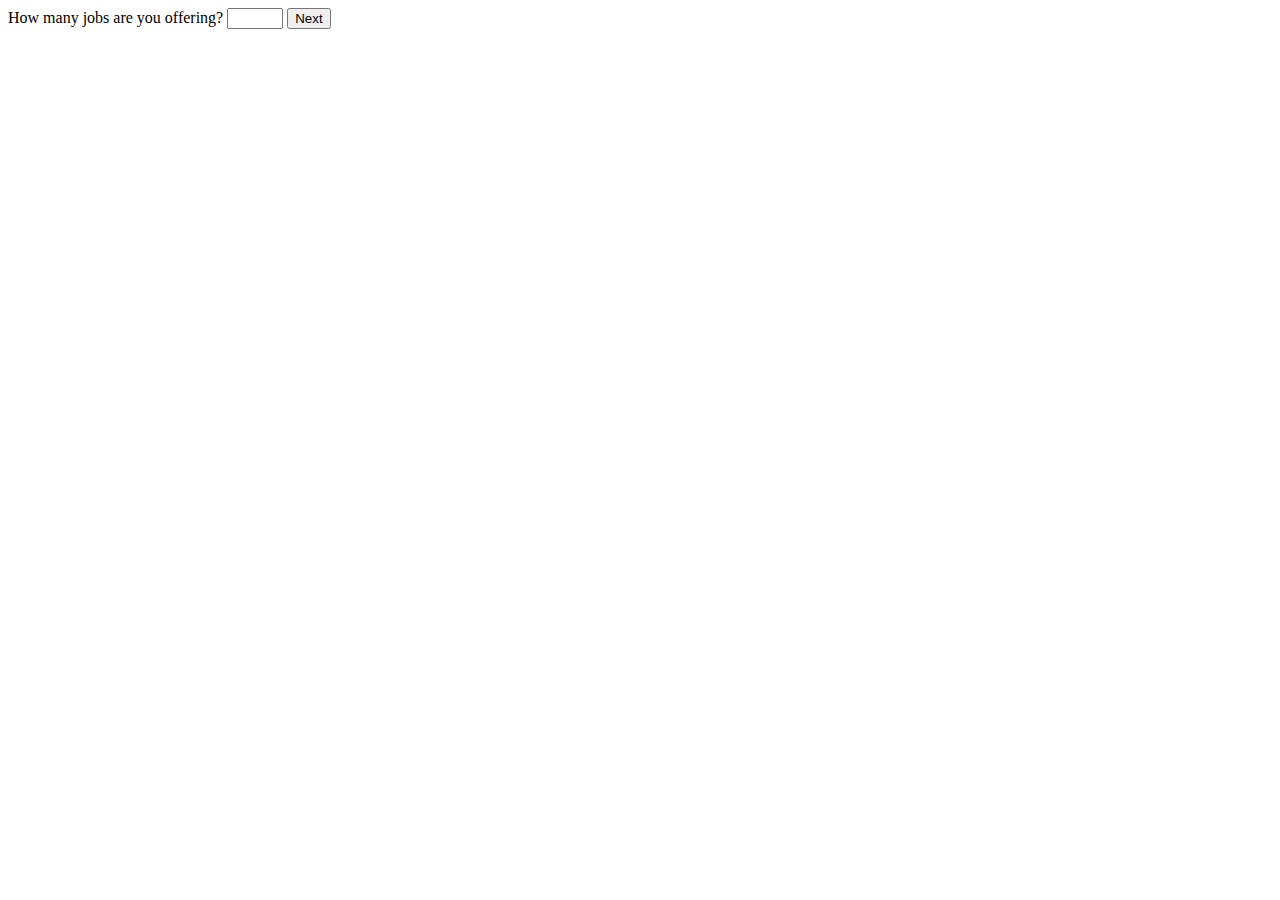
<file: jobInput.html>
<!DOCTYPE html>
<html>
<head><title>Post Job Listings</title></head>
<body>
  <form method="POST" action="saveJobs.php">
    <label>How many jobs are you offering?</label>
    <input type="number" id="jobCount" name="jobCount" min="1" max="20" required>
    <button type="button" onclick="generateInputs()">Next</button>

    <div id="jobsContainer"></div>
    <button type="submit" style="display:none;" id="submitBtn">Submit Jobs</button>
  </form>

  <script>
    function generateInputs() {
      const count = parseInt(document.getElementById('jobCount').value);
      const container = document.getElementById('jobsContainer');
      const submitBtn = document.getElementById('submitBtn');
      container.innerHTML = "";

      for (let i = 0; i < count; i++) {
        container.innerHTML += `
          <div>
            <label>Job Title:</label>
            <input type="text" name="jobs[${i}][title]" required>
            <label>Vacancy:</label>
            <input type="number" name="jobs[${i}][vacancy]" min="1" required>
          </div><br>
        `;
      }
      submitBtn.style.display = "inline-block";
    }
  </script>
</body>
</html>
</file>
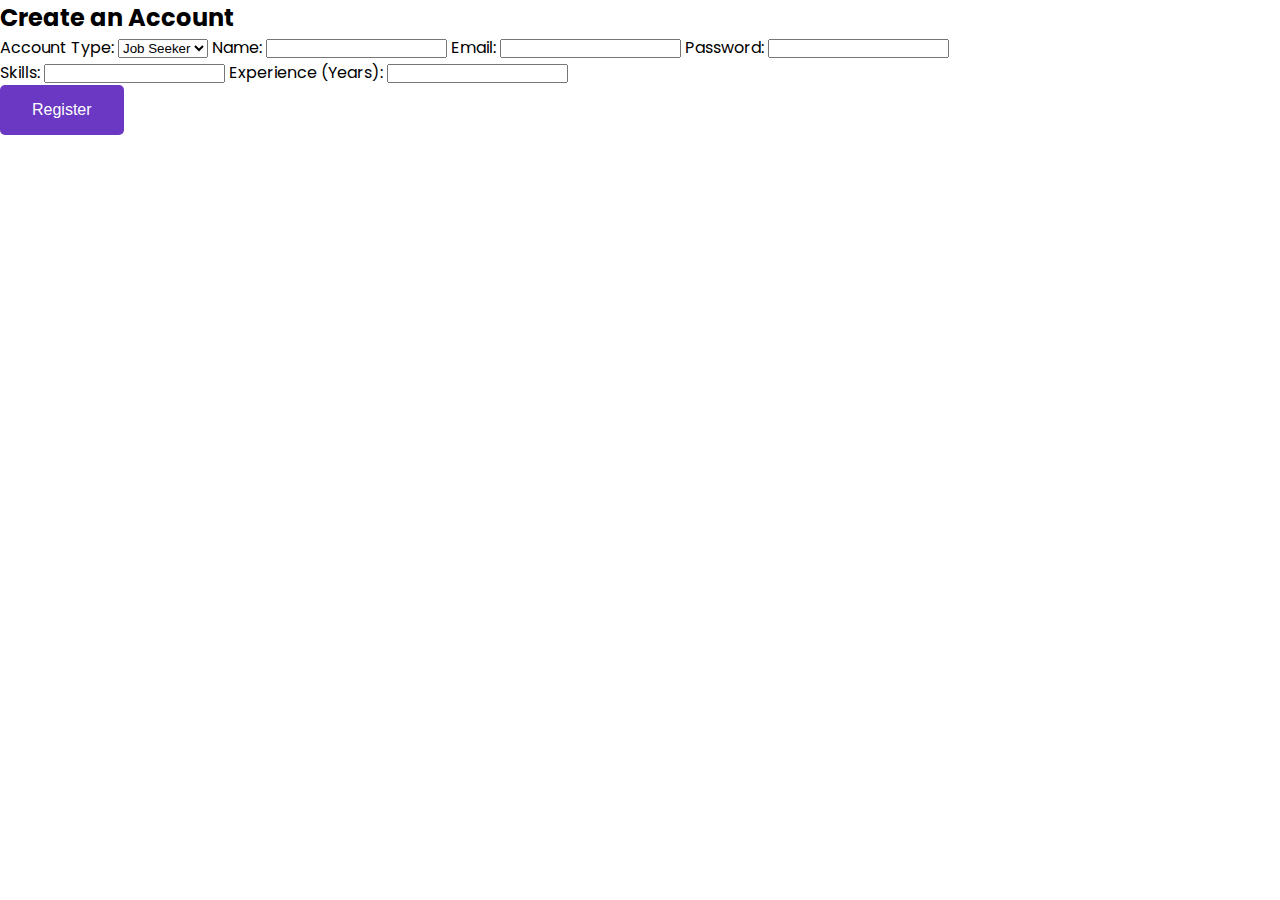
<file: register.html>
<!DOCTYPE html>
<html lang="en">
<head>
   <meta charset="UTF-8" />
   <meta name="viewport" content="width=device-width, initial-scale=1.0"/>
 <title>Register - NextTalent</title>
   <link rel="stylesheet" href="style.css" />
</head>
<body>
<form action="register.php" method="POST" id="registrationForm">
    <h2>Create an Account</h2>

    <label for="role">Account Type:</label>
    <select name="role" id="role" onchange="toggleFields()" required>
      <option value="employee">Job Seeker</option>
      <option value="company">Company</option>
    </select>

    <label for="name">Name:</label>
    <input type="text" name="name" id="name" required>

    <label for="email">Email:</label>
    <input type="email" name="email" id="email" required>

    <label for="password">Password:</label>
    <input type="password" name="password" id="password" required>

    <div id="employeeFields">
      <label for="skill">Skills:</label>
      <input type="text" name="skill" id="skill">

      <label for="experience">Experience (Years):</label>
      <input type="number" name="experience" id="experience" min="0">
    </div>

    <div id="companyFields" style="display: none;">
      <label for="job_type">Job Type:</label>
      <input type="text" name="job_type" id="job_type">

      <label for="salary">Salary Range:</label>
      <input type="text" name="salary" id="salary">
    </div>

    <button class="btn" type="submit">Register</button>
  </form>
<script>
    function toggleFields() {
      const role = document.getElementById('role').value;
      document.getElementById('employeeFields').style.display = role === 'employee' ? 'block' : 'none';
      document.getElementById('companyFields').style.display = role === 'company' ? 'block' : 'none';
    }
    document.addEventListener('DOMContentLoaded', toggleFields);
  </script>
</body>
</html>
</file>
<file: style.css>
@import url("https://fonts.googleapis.com/css2?family=Poppins:ital,wght@0,100;0,200;0,300;0,400;0,500;0,600;0,700;0,800;0,900;1,100;1,200;1,300;1,400;1,500;1,600;1,700;1,800;1,900&display=swap");

:root {
  --primary-color: #6a38c2;
  --primary-color-dark: #6132b4;
  --text-dark: #262626;
  --text-light: #737373;
  --extra-light: #e5e5e5;
  --white: #ffffff;
  --max-width: 1200px;
}
nav {
  background-color: #fff;
  box-shadow: 0 2px 10px rgba(0, 0, 0, 0.05);
  padding: 15px 20px;
  position: sticky;
  top: 0;
  z-index: 999;
}
* {
  padding: 0;
  margin: 0;
  box-sizing: border-box;
}
.btn {
  padding: 1rem 2rem;
  outline: none;
  border: none;
  font-size: 1rem;
  color: var(--white);
  background-color: var(--primary-color);
  border-radius: 5px;
  transition: 0.3s;
  cursor: pointer;
}

.btn:hover {
  background-color: var(--primary-color-dark);
  box-shadow: 2px 2px 10px rgba(106, 56, 194, 0.5);
}

.logo {
  font-size: 1.5rem;
  font-weight: 700;
  color: var(--primary-color);
}

.logo span {
  color: #fa6021;
}

img {
  display: flex;
  width: 100%;
}

a {
  text-decoration: none;
  transition: 0.3s;
}

ul {
  list-style: none;
}

.section__container {
  max-width: var(--max-width);
  margin: auto;
  padding: 5rem 1rem;
}

.section__header {
  max-width: 900px;
  margin-inline: auto;
  margin-bottom: 1rem;
  font-size: 2.5rem;
  font-weight: 700;
  color: var(--text-dark);
  text-align: center;
}

.section__header span {
  color: var(--primary-color);
}

.section__description {
  max-width: 600px;
  margin-inline: auto;
  color: var(--text-light);
  line-height: 1.75rem;
  text-align: center;
}
html,
body {
  scroll-behavior: smooth;
}

body {
  font-family: "Poppins", sans-serif;
}

/* Nav bar design */

.nav__header {
  display: flex;
  align-items: center;
  justify-content: space-between;
  max-width: 1200px;
  margin: auto;
}

.nav__logo .logo {
  font-size: 24px;
  font-weight: bold;
  text-decoration: none;
  color: #1a73e8;
}

.nav__logo .logo span {
  color: #fbbc05;
}

.nav__menu__btn {
  display: none;
  font-size: 24px;
  cursor: pointer;
}

.nav__links {
  display: flex;
  gap: 25px;
  list-style: none;
  align-items: center;
}
.nav__links.open {
  transform: translateY(0);
}

.nav__links a {
  text-decoration: none;
  color: #333;
  font-weight: 500;
  transition: color 0.3s;
}

.nav__links a:hover {
  color: #1a73e8;
}

.nav__links .btn {
  background-color: #1a73e8;
  color: #fff;
  border: none;
  padding: 8px 16px;
  border-radius: 6px;
  cursor: pointer;
  transition: background 0.3s;
}

.nav__links .btn:hover {
  background-color: #155ab6;
}

/*header design*/
.header__container {
  position: relative;
  isolation: isolate;
  overflow: hidden;
}

.header__container h2 {
  max-width: fit-content;
  margin-inline: auto;
  margin-bottom: 1rem;
  padding: 0.5rem 1rem;
  display: flex;
  align-items: center;
  gap: 10px;
  font-size: 0.9rem;
  font-weight: 600;
  color: #fa6021;
  background-color: #fff8f5;
  border-radius: 5rem;
}

.header__container h2 img {
  max-width: 25px;
}

.header__container h1 {
  margin-bottom: 1rem;
  font-size: 4rem;
  font-weight: 700;
  color: var(--text-dark);
  text-align: center;
  line-height: 5.5rem;
}

.header__container h1 span {
  color: var(--primary-color);
}

.header__container p {
  margin-bottom: 2rem;
  max-width: 600px;
  margin-inline: auto;
  color: var(--text-light);
  line-height: 2rem;
  text-align: center;
}

.header__btns {
  display: flex;
  align-items: center;
  justify-content: center;
  gap: 2rem;
}

.header__btns a {
  display: flex;
  align-items: center;
  gap: 10px;
  font-size: 1rem;
  font-weight: 500;
  color: var(--text-dark);
}

.header__btns a span {
  padding: 5px 11px;
  font-size: 1.5rem;
  color: var(--white);
  background-color: var(--primary-color);
  border-radius: 100%;
  transition: 0.3s;
}

.header__btns a:hover span {
  box-shadow: 2px 2px 10px rgba(106, 56, 194, 0.5);
}

.header__container > img {
  position: absolute;
  max-width: 40px;
  padding: 7px;
  border-radius: 100%;
  box-shadow: 2px 2px 10px rgba(0, 0, 0, 0.1);
  z-index: -1;
}

.header__container > img:nth-child(1) {
  top: 30%;
  left: 20%;
  transform: translate(-50%, -50%);
}

.header__container > img:nth-child(2) {
  top: 50%;
  left: 1rem;
  transform: translateY(-50%);
}

.header__container > img:nth-child(3) {
  top: 75%;
  left: 25%;
  transform: translate(-50%, -50%);
}

.header__container > img:nth-child(4) {
  top: 20%;
  right: 15%;
  transform: translate(-50%, -50%);
}

.header__container > img:nth-child(5) {
  top: 50%;
  left: 1rem;
  transform: translateY(-50%);
}

.header__container > img:nth-child(6) {
  top: 65%;
  right: 20%;
  transform: translate(-50%, -50%);
}




/* nav responsive*/ 
@media (width > 768px) {
  nav {
    position: static;
    padding: 2rem 1rem;
    display: flex;
    align-items: center;
    justify-content: space-between;
    gap: 2rem;
  }

  .nav__header {
    padding: 0;
    background-color: transparent;
  }

  .nav__menu__btn {
    display: none;
  }

  .nav__links {
    position: static;
    padding: 0;
    flex-direction: row;
    justify-content: flex-end;
    background-color: transparent;
    transform: none;
  }
  

  .steps__grid {
    margin-top: 6rem;
    grid-template-columns: repeat(4, 1fr);
  }

  .steps__card:nth-child(2n - 1) {
    transform: translateY(-2rem);
  }

  .explore__grid {
    grid-template-columns: repeat(4, 1fr);
  }

  .job__grid {
    grid-template-columns: repeat(3, 1fr);
  }

  .offer__grid {
    grid-template-columns: repeat(3, 1fr);
  }

  .footer__container {
    grid-template-columns: repeat(5, 1fr);
  }

  .footer__col:nth-child(1) {
    grid-column: 1/3;
  }
}
/* steps design */
.steps {
  background-image: url("assets/steps-bg.png");
  background-position: center center;
  background-size: cover;
  background-repeat: no-repeat;
}

.steps__grid {
  margin-top: 4rem;
  display: grid;
  gap: 1rem;
}

.steps__card {
  padding: 1rem;
  background-color: var(--white);
  border-radius: 5px;
  box-shadow: 5px 5px 20px rgba(0, 0, 0, 0.1);
}

.steps__card span {
  display: inline-block;
  margin-bottom: 1rem;
  padding: 5px 11px;
  font-size: 1.5rem;
  border-radius: 100%;
}

.steps__card:nth-child(1) span {
  color: #fa4e09;
  background-color: #fff9f6;
}

.steps__card:nth-child(2) span {
  color: #6a38c2;
  background-color: #e9ddff;
}

.steps__card:nth-child(3) span {
  color: #3ac2ba;
  background-color: #f0fffe;
}

.steps__card:nth-child(4) span {
  color: #fbbc09;
  background-color: #fff8e3;
}

.steps__card h4 {
  margin-bottom: 0.5rem;
  font-size: 1.2rem;
  font-weight: 700;
  color: var(--text-dark);
}

.steps__card p {
  color: var(--text-light);
}

/*Shoumik*/
.offer__grid {
  margin-top: 4rem;
  display: grid;
  gap: 2rem 1rem;
}

.offer__card img {
  margin-bottom: 1rem;
  border-radius: 5px;
}

.offer__details {
  display: flex;
  align-items: flex-start;
}

.offer__details span {
  font-size: 2rem;
  font-weight: 800;
  -webkit-text-fill-color: transparent;
  -webkit-text-stroke: 1px var(--text-dark);
  padding-right: 1rem;
}

.offer__details div {
  padding-left: 1rem;
  border-left: 2px solid var(--primary-color);
}

.offer__details h4 {
  font-size: 1.2rem;
  font-weight: 700;
  color: var(--text-dark);
}

.offer__details p {
  color: var(--text-light);
}
.client__card img {
  max-width: 80px;
  margin-inline: auto;
  margin-bottom: 2rem;
  border-radius: 100%;
  box-shadow: 2px 2px 10px rgba(0, 0, 0, 0.1);
}

.client__card p {
  margin-bottom: 1rem;
  line-height: 1.75rem;
  color: var(--text-dark);
  text-align: center;
}
.client__ratings {
  margin-bottom: 1rem;
  display: flex;
  align-items: center;
  justify-content: center;
  gap: 5px;
}

.client__ratings span {
  color: goldenrod;
}

.client__card h4 {
  font-size: 1.2rem;
  font-weight: 600;
  color: var(--text-dark);
  text-align: center;
}

.client__card h5 {
  font-size: 1rem;
  font-weight: 500;
  color: var(--text-light);
  text-align: center;
}

    
@media (width > 1024px) {
  .steps__card {
    padding: 1.5rem;
  }

  .explore__card {
    padding: 1.5rem;
  }

  .offer__grid {
    gap: 2rem;
  }
}
</file>
